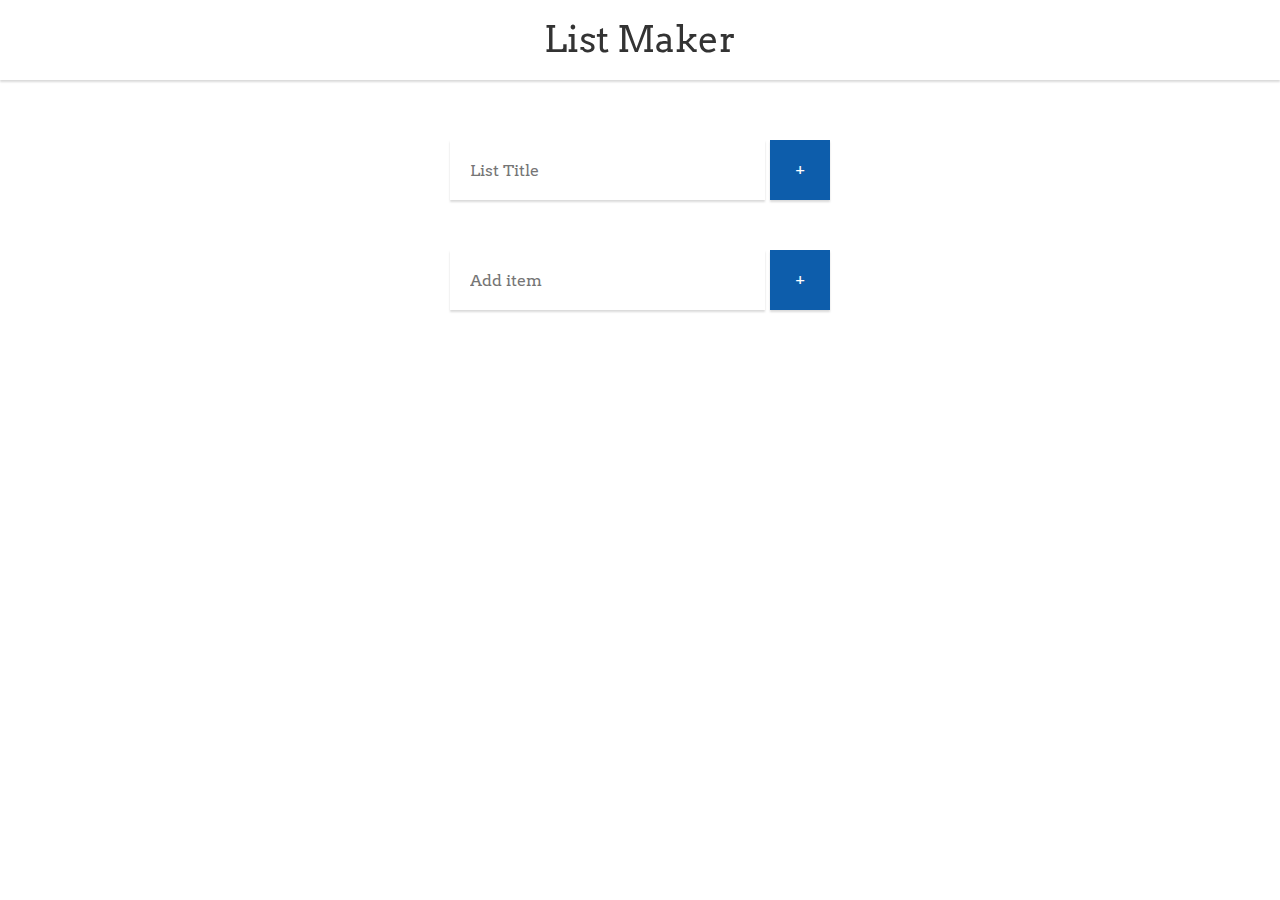
<file: jQuery - Sample codeCademy/index.html>
<!DOCTYPE html>
<html>
<head>
  <title>Top Ten List</title>
  <link href='https://fonts.googleapis.com/css?family=Arvo:400,700' rel='stylesheet' type='text/css'>
  <link rel="stylesheet" type="text/css" href="css/reset.css">
  <link href="https://maxcdn.bootstrapcdn.com/bootstrap/3.3.7/css/bootstrap.min.css" rel="stylesheet" integrity="sha384-BVYiiSIFeK1dGmJRAkycuHAHRg32OmUcww7on3RYdg4Va+PmSTsz/K68vbdEjh4u" crossorigin="anonymous">
  <link rel="stylesheet" type="text/css" href="css/style.css">
</head>
<body>

  <div class="header">
    <h1>List Maker</h1>
  </div>

  <div class="main">
    <div id="title-form" class="form">
      <input id="title-input" type="text" placeholder="List Title">
      <div class="button">+</div>
    </div>

    <p class="list-title"></p>

    <ul class="list"></ul>

    <div id="item-form" class="form">
      <input id="item-input" type="text" placeholder="Add item">
      <div class="button">+</div>
    </div>
  </div>
  <script
  src="https://code.jquery.com/jquery-3.1.1.min.js" integrity="sha256-hVVnYaiADRTO2PzUGmuLJr8BLUSjGIZsDYGmIJLv2b8=" crossorigin="anonymous"></script>
  <script src="js/main.js"></script>
</body>
</html>
</file>
<file: jQuery - Sample codeCademy/css/style.css>
html,
body {
  background: url(https://s3.amazonaws.com/codecademy-content/projects/2/listeasy/bg.png);
  font-family: 'Arvo', serif;
  font-size: 16px;
}

.header {
  position: fixed;
  width: 100%;
  background: rgba(255, 255, 255, 0.95);
  box-shadow: 0 2px 2px rgba(0, 0, 0, .15);
}

h1 {
  padding: 20px 0;
  margin: 0;
  text-align: center;
}

.main {
  display: flex;
  flex-direction: column;
  padding-top: 140px;
}

.form {
  display: flex;
  justify-content: center;
}

.form input {
  width: 315px;
  height: 60px;
  padding: 0 20px;
  border: none;
  margin-right: 5px;
  background: rgba(255, 255, 255, .85);
  box-shadow: 0 2px 2px rgba(0, 0, 0, .15);
  color: #473e39;
}

.form input:focus {
  background: rgba(255, 255, 255, .95);
  box-shadow: 0 2px 2px rgba(0, 0, 0, .15);
  outline: none;
}

.button {
  display: flex;
  justify-content: center;
  align-items: center;
  background-color: rgba(0, 84, 166, 0.95);
  box-shadow: 0 2px 2px rgba(0, 0, 0, .15);
  color: #fff;
  font-family: 'Arvo', serif;
  font-size: 16px;
  height: 60px;
  width: 60px;
}

.button:hover {
  background-color: rgba(0, 129, 255, 0.95);
  cursor: pointer;
}

.list-title {
  text-align:center;
  font-size: 36px;
  color: white;
}

.list {
  margin-top: 30px;
}

.list li {
  display: flex;
  align-items: center;
  max-width: 520px;
  padding: 20px;
  margin: 0 auto 5px;
  background-color: rgba(255, 255, 255, 0.95);
  box-shadow: 0 2px 2px rgba(0, 0, 0, .15);
  color: #473e39;
}

.list li span {
  flex-grow: 1;
}

.list li .glyphicon-remove {
  margin-right: 10px;
  cursor: pointer;
}

.list li .glyphicon-remove:hover {
  color: #ed1c24;
}
</file>
